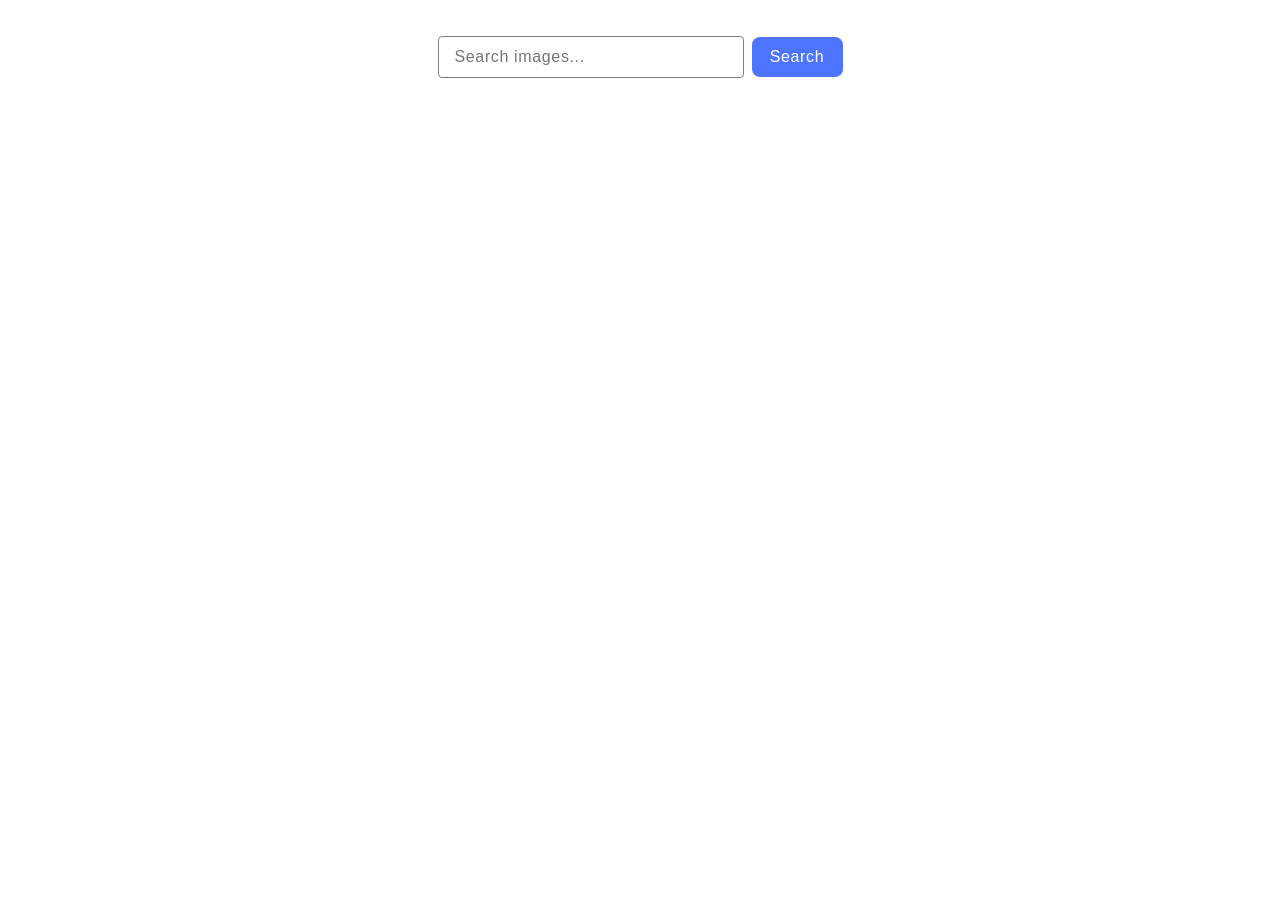
<file: src/index.html>
<!DOCTYPE html>
<html lang="en">
  <head>
    <meta charset="UTF-8" />
    <link rel="icon" type="image/svg+xml" href="/favicon.svg" />
    <meta name="viewport" content="width=device-width, initial-scale=1.0" />
    <title>Homework 12</title>
    <link rel="stylesheet" href="./css/styles.css" />
  </head>
  <body>
    <form id="search-form">
      <input type="text" name="searchQuery" placeholder="Search images..." />
      <button type="submit">Search</button>
    </form>
    <div id="gallery"></div>
    <div id="loader" class="loader hidden"></div>
    <button id="load-more" class="hidden">Load more</button>
    <script type="module" src="./main.js"></script>
  </body>
</html>
</file>
<file: src/css/styles.css>
form {
  display: flex;
  justify-content: center;
  align-items: center;
  gap: 8px;
  margin: 0 auto;
  margin-top: 36px;
  margin-bottom: 32px;
}

input {
  padding: 0px 16px;
  width: 264px;
  height: 30px;
  font-family: "Montserrat", sans-serif;
  font-weight: 400;
  font-size: 16px;
  line-height: 1.5;
  letter-spacing: 0.04em;
  color: #808080;
  border: 1px solid #808080;
  border-radius: 4px;
  width: 272px;
  height: 40px;
  outline: none;
}

input:hover {
  border: 1px solid #000;
}

input:active {
  border: 1px solid #4e75ff;
}

button {
  border-radius: 8px;
  border: none;
  padding: 8px 16px;
  width: 91px;
  height: 40px;
  background-color: #4e75ff;
  font-family: "Montserrat", sans-serif;
  font-weight: 500;
  font-size: 16px;
  line-height: 1.5;
  letter-spacing: 0.04em;
  color: #fff;
}

button:hover {
  background: #6c8cff;
}

a {
  text-decoration: none;
}

#gallery {
  margin: 0 auto;
  width: 1150px;
  display: flex;
  align-items: center;
  justify-content: center;
  flex-wrap: wrap;
  gap: 24px;
}

.gallery-item {
  border: 1px solid #808080;
  max-width: 360px;
  height: 200px;
  width: calc((100% - 48px) / 3);
}

.wrapper {
  width: 360px;
  height: 152px;
}

img {
  display: block;
  width: 100%;
  height: 100%;
  object-fit: cover;
}

.info {
  display: flex;
  justify-content: space-evenly;
  margin: 0;
  border-bottom: 1px solid #808080;
  border-left: 1px solid #808080;
  border-right: 1px solid #808080;
  max-width: 360px;
  min-height: 48px;
}

li {
  display: flex;
  flex-direction: column;
  justify-content: center;
  align-items: center;
  padding: 4px 4px;
  font-family: "Montserrat", sans-serif;
  font-weight: 600;
  font-size: 12px;
  line-height: 1.33333;
  letter-spacing: 0.04em;
  color: #2e2f42;
}
#load-more {
  display: flex;
  align-items: center;
  justify-content: center;
  margin: 0 auto;
  margin-top: 32px;
  border-radius: 8px;
    padding: 8px 16px;
    width: 125px;
    height: 40px;
    background-color: #4e75ff;
    border: none;
}
#load-more.hidden {
  display: none;
}

.loader {
  border: 16px solid #f3f3f3;
  border-radius: 50%;
  border-top: 16px solid #3498db;
  width: 120px;
  height: 120px;
  animation: spin 2s linear infinite;
  position: fixed;
  top: 50%;
  left: 50%;
  transform: translate (-50%, -50%)
}

.hidden {
  display: none;
}

@keyframes spin {
  0% {
    transform: rotate(0deg);
  }

  100% {
    transform: rotate(360deg);
  }
}
</file>
